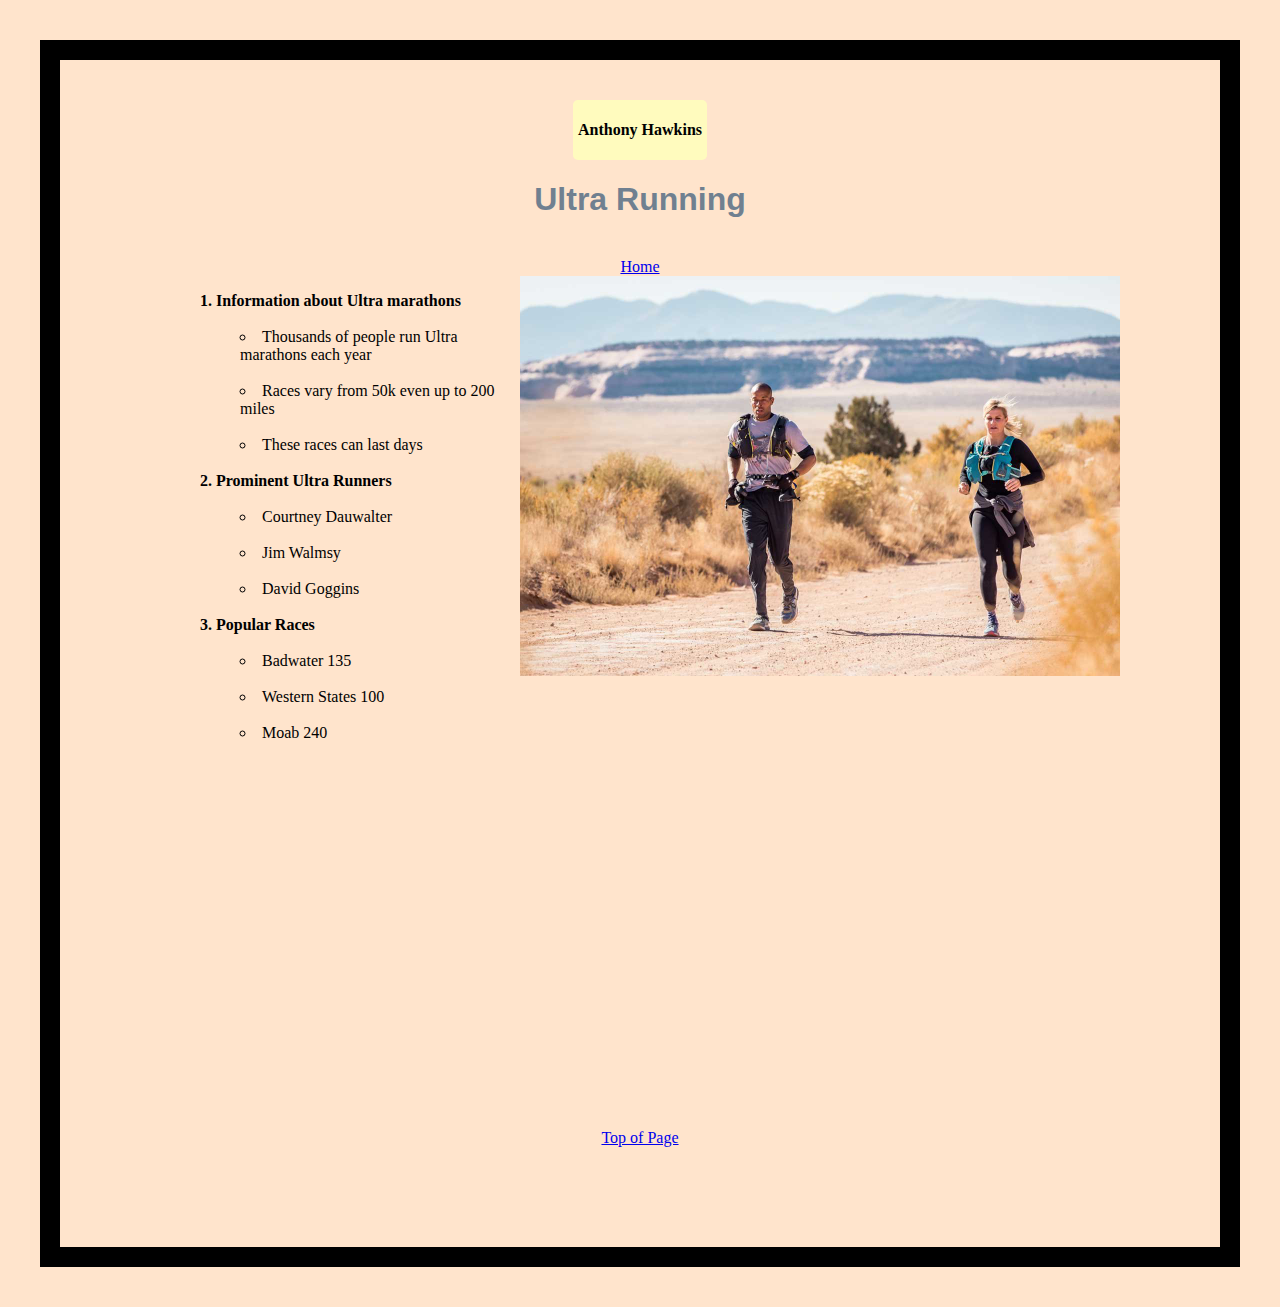
<file: scratch.html>
<!DOCTYPE html>
<html lang="en">
<head>
    <meta charset="UTF-8">
    <meta name="viewport" content="width=device-width, initial-scale=1.0">
    <title>Document</title>
    <link rel="stylesheet" type="text/css" href="css/styles1.css">
</head>
<body>
    <h1 id="top">Ultra Running</h1>
    <br>
    <a href="index.html">Home</a>
    <div class="content"><div class="positioned-div"><p>Anthony Hawkins</p>
    </div>
        <div class="text">
            <ol class="center-list">
                <li> Information about Ultra marathons<br>
                    <ul>
                        <br><li>Thousands of people run Ultra marathons each year</li>
                        <br><li>Races vary from 50k even up to 200 miles</li>
                        <br><li>These races can last days</li>
                    </ul>
                </li><br>

                <li> Prominent Ultra Runners<br>
                    <ul>
                        <br><li>Courtney Dauwalter</li>
                        <br><li>Jim Walmsy</li>
                        <br><li>David Goggins</li>
                    </ul>
                </li><br>

                <li> Popular Races<br>
                    <ul>
                        <br><li>Badwater 135</li>
                        <br><li>Western States 100</li>
                        <br><li>Moab 240</li>
                    </ul>
                </li>
            </ol>
        </div>

        <div class="media">
            <img src="assets/img/Moab240_DavidGoggins_HilaryMatheson (1).jpg" alt="David Goggins running Moab 240" width="600"> <br> <br>
            <iframe width="500" height="225" src="https://www.youtube.com/embed/YTuVZYkMnrA?si=Gg1k8NPYTwyUp5Rj" title="YouTube video player" frameborder="0" allow="accelerometer; autoplay; clipboard-write; encrypted-media; gyroscope; picture-in-picture; web-share" referrerpolicy="strict-origin-when-cross-origin" allowfullscreen></iframe>
        </div>
    </div>

    <br><br><br><br><br><br><br><br><br><div class='tableauPlaceholder' id='viz1713769820706' style='position: relative; width: 100%; overflow: auto;'>
        <noscript>
            <a href='#'>
                <img alt='Ultramarathons' src='https://public.tableau.com/static/images/W4/W4KQR7FXN/1_rss.png' style='border: none' />
            </a>
        </noscript>
        <object class='tableauViz' style='display:none;'>
            <param name='host_url' value='https%3A%2F%2Fpublic.tableau.com%2F' />
            <param name='embed_code_version' value='3' />
            <param name='path' value='shared/W4KQR7FXN' />
            <param name='toolbar' value='yes' />
            <param name='static_image' value='https://public.tableau.com/static/images/W4/W4KQR7FXN/1.png' />
            <param name='animate_transition' value='yes' />
            <param name='display_static_image' value='yes' />
            <param name='display_spinner' value='yes' />
            <param name='display_overlay' value='yes' />
            <param name='display_count' value='yes' />
            <param name='language' value='en-US' />
        </object>
    </div>
    
    <script type='text/javascript'>
        var divElement = document.getElementById('viz1713769820706');
        var vizElement = divElement.getElementsByTagName('object')[0];
        if (divElement.offsetWidth > 800) {
            vizElement.style.width = '100%';
            vizElement.style.height = (divElement.offsetWidth * 0.75) + 'px';
        } else if (divElement.offsetWidth > 500) {
            vizElement.style.width = '100%';
            vizElement.style.height = (divElement.offsetWidth * 0.75) + 'px';
        } else {
            vizElement.style.width = '100%';
            vizElement.style.height = '1327px';
        }
        var scriptElement = document.createElement('script');
        scriptElement.src = 'https://public.tableau.com/javascripts/api/viz_v1.js';
        vizElement.parentNode.insertBefore(scriptElement, vizElement);
    </script><a href="#top">Top of Page</a>
</body>
</html>
</file>
<file: css/styles1.css>
/* Style definition for paragraphs */
p {
    font-weight: bold;
}

/* Style definition for the top heading */
#top {
    text-decoration: wavy;
}

/* Style definition for the body */
body {
    background-color: rgb(255, 228, 204);
    font-family: 'Times New Roman', Times, serif;
    text-align: center;
    border: 20px solid black;
    margin: 40px;
    padding: 100px;
}

/* Style definition for centered lists */
.center-list {
    list-style-position: inside;
    text-align: center;
}

.center-list li {
    text-align: left;
}

/* Style definition for content container */
.content {
    display: flex;
}

/* Style definition for text content */
.text {
    flex: 1;
}

/* Style definition for media content */
.media {
    flex: 1;
    text-align: center;
}

/* Style definition for h1 heading */
h1 {
    color: slategrey;
    font-family: 'Franklin Gothic Medium', 'Arial Narrow', Arial, sans-serif;
    text-align: center;
}

/* Style definition for ordered lists */
ol {
    color: black;
    font-family: 'Times New Roman', Times, serif;
    font-size: medium;
    font-weight: bolder;
}

/* Style definition for unordered lists */
ul {
    font-weight: 500;
}

/* Style definition for the tableauPlaceholder div */
.tableauPlaceholder {
    position: relative;
    width: 100%;
    overflow: auto;
    margin: 20px auto; /* Add margin for spacing */
    max-width: 800px; /* Limit maximum width of the visualization */
    text-align: center; /* Center-align content */
}
.positioned-div {
    position: absolute;
    top: 100px;
    left: 50%;
    transform: translateX(-50%);
    background-color: rgb(255, 251, 190);
    padding: 5px;
    border-radius: 5px;
}
</file>
